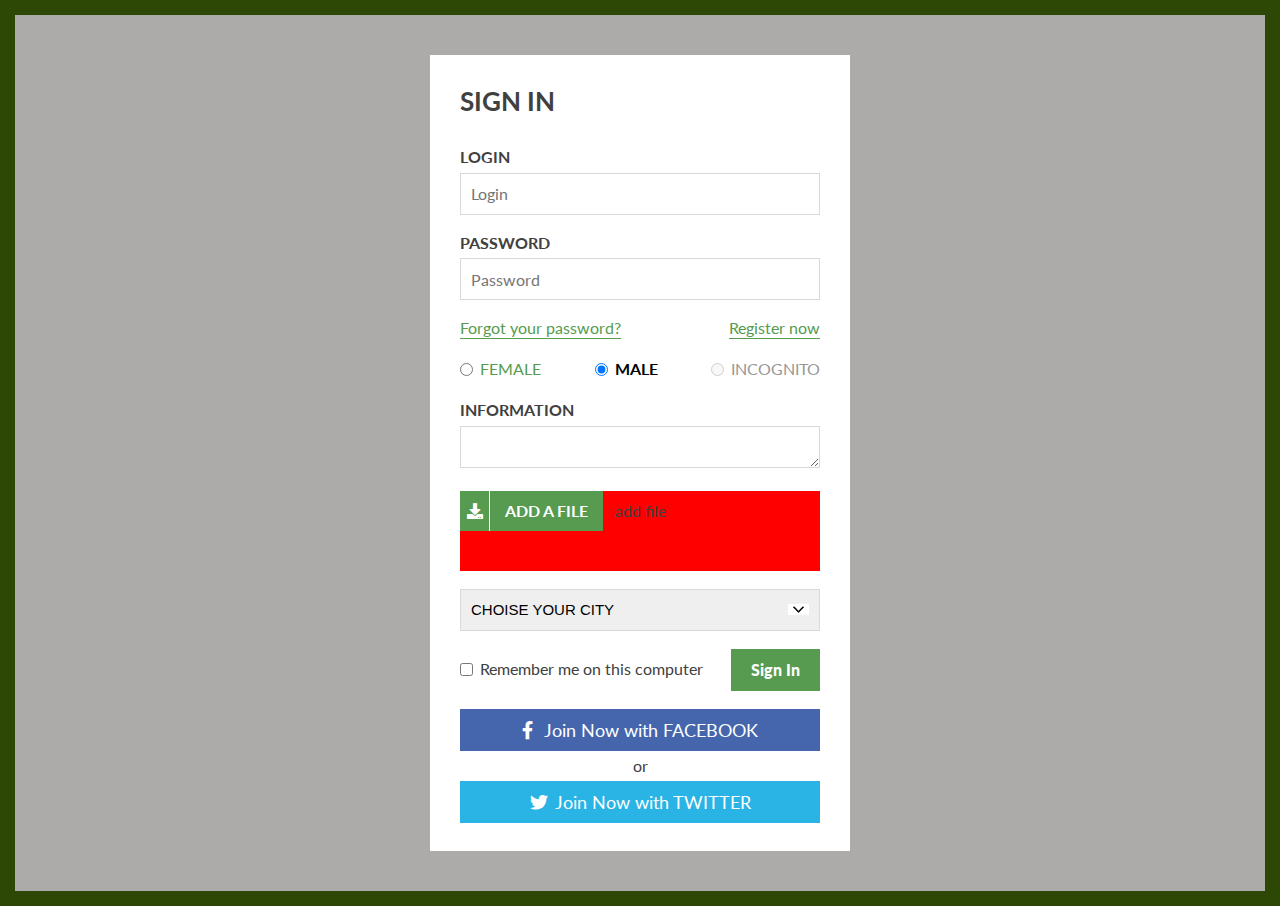
<file: form/index.html>
<!DOCTYPE html>
<html lang="en">
<head>
  <meta charset="UTF-8">
  <meta http-equiv="X-UA-Compatible" content="IE=edge">
  <meta name="viewport" content="width=device-width, initial-scale=1.0 maximum-scale=1.0, user-scalable=no ">
  <title>Form</title>
  <link rel="preconnect" href="https://fonts.gstatic.com">
  <link rel="preconnect" href="https://fonts.gstatic.com">
<link href="https://fonts.googleapis.com/css2?family=Lato:wght@400;700;900&display=swap" rel="stylesheet">
  <link rel="stylesheet" href="css/all.css">
  <link rel="stylesheet" href="css/style.css">
</head>
<body>
  <div class="page">
    <form action="#" method="GET">
      <div class="form">
        <h1 class="title">sign in</h1>
        <div class="input-form">
          <label for="login" class="label">login</label>
          <input class="input" type="label" placeholder="Login" id="login">
        </div>
        <div class="input-form">
          <label for="password" class="label">Password</label>
          <input class="input" type="password" placeholder="Password" id="password">
        </div>
          <div class="input-form">
            <div class="links">
              <a class="link-form" href="#">Forgot your password?</a>
              <a class="link-form" href="#">Register now</a>
            </div>
         </div>
          <div class="input-form">
            <div class="radio">
              <div class="form-radio">
                <input class=" input-check" type="radio" id="female" name="male">
                <label class="radio-style" for="female">female</label>
              </div>
              <div class="form-radio">
                <input checked class="input-check" type="radio" id="male" name="male">
                <label class="radio-style" for="male">male</label>
              </div>
              <div class="form-radio">
                <input class="input-check" type="radio" id="secret" disabled name="male">
                <label class="radio-style" for="secret">Incognito</label>
              </div>
            </div>
         </div>
           <div class="input-form">
            <label class="label-info label text" for="textarea">Information</label>
            <textarea class="input" name="iformation" id="textarea" rows="5"></textarea>
           </div>
           <div class="input-form">
             <div class="file">
              <label class="label-file label text" for="file">
                <div class="icon-wrapper"><i class="fas fa-download icon"></i></div>
                <div class="file-text">add a file</div>
              </label>
              <input class="input-file" type="file" id="file" name="file">
             </div>
             <div class="hover-file">
               add file
             </div>
           </div>
           <div class="input-form">
            <select class="input" id="select">
              <option selected>choise your city</option> 
              <option value="Kyiv">Kyiv</option>
              <option value="Kharkiv">Kharkiv</option>
              <option value="Odesa">Odesa</option>
              <option value="Dnipro">Dnipro</option>
              <option value="Zaporizhzhia">Zaporizhzhia</option>
            </select>
          </div>
           <div class="input-form remember-me">
            <div class="form-check">
                <input class="input-check" type="checkbox" id="remember-me">
                <label class="label-remember" for="remember-me">Remember me on this computer
                </label> 
              </div>
              <button class="btn" type="submit">Sign In</button>
          </div>
          <div class="input-form">
            <button class="btn btn-fb"><i class="fab fa-facebook-f"></i> Join Now with <span class="upper">FACEBOOK</span></button>
            <span class="splitter">or</span>
            <button class="btn btn-twit"><i class="fab fa-twitter"></i>Join Now with <span  class="upper">twitter</span></button>
          </div>
         </div>
       </div>
      </div>
    </form>
  </div>
</body>
</html>
</file>
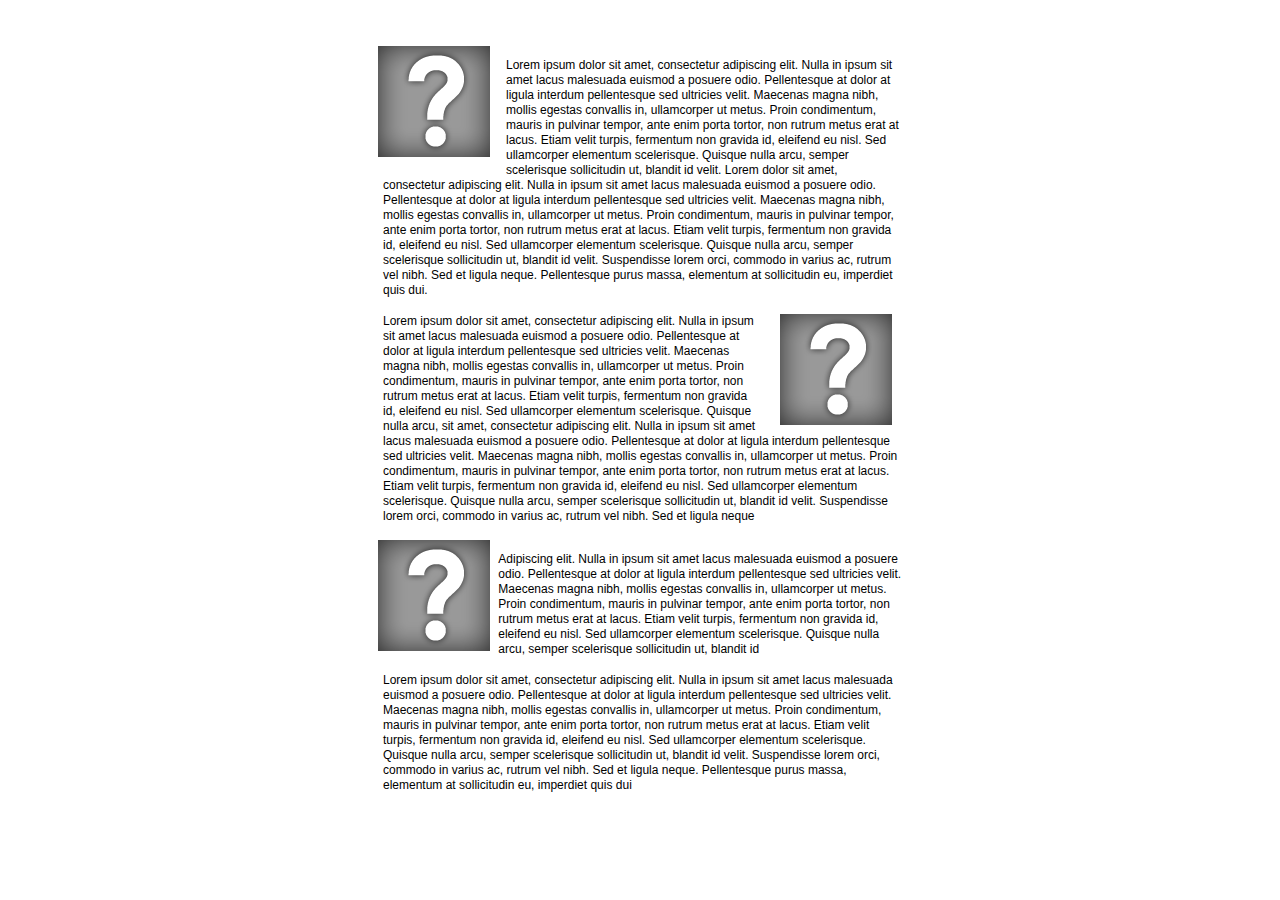
<file: float1.html>
<!DOCTYPE html>
<html lang="en">
<head>
  <meta charset="UTF-8">
  <meta name="viewport" content="width=device-width, initial-scale=1.0">
  <title>float1</title>
  <link rel="stylesheet" href="css/style.css">
</head>
<body>
  <div class="test-float">
    <img class="img-left" src="img/icon.png" alt="">
    <p>
      Lorem ipsum dolor sit amet, consectetur adipiscing elit. Nulla in ipsum sit amet lacus malesuada euismod a posuere odio. Pellentesque at dolor at ligula interdum pellentesque sed ultricies velit. Maecenas magna nibh, mollis egestas convallis in, ullamcorper ut metus. Proin condimentum, mauris in pulvinar tempor, ante enim porta tortor, non rutrum metus erat at lacus. Etiam velit turpis, fermentum non gravida id, eleifend eu nisl. Sed ullamcorper elementum scelerisque. Quisque nulla arcu, semper scelerisque sollicitudin ut, blandit id velit. Lorem dolor sit amet, consectetur adipiscing elit. Nulla in ipsum sit amet lacus malesuada euismod a posuere odio. Pellentesque at dolor at ligula interdum pellentesque sed ultricies velit. Maecenas magna nibh, mollis egestas convallis in, ullamcorper ut metus. Proin condimentum, mauris in pulvinar tempor, ante enim porta tortor, non rutrum metus erat at lacus. Etiam velit turpis, fermentum non gravida id, eleifend eu nisl. Sed ullamcorper elementum scelerisque. Quisque nulla arcu, semper scelerisque sollicitudin ut, blandit id velit. Suspendisse lorem orci, commodo in varius ac, rutrum vel nibh. Sed et ligula neque. Pellentesque purus massa, elementum at sollicitudin eu, imperdiet quis dui. 
    </p>
    
    <img class="img-right" src="img/icon.png" alt="">
    <p>
      Lorem ipsum dolor sit amet, consectetur adipiscing elit. Nulla in ipsum sit amet lacus malesuada euismod a posuere odio. Pellentesque at dolor at ligula interdum pellentesque sed ultricies velit. Maecenas magna nibh, mollis egestas convallis in, ullamcorper ut metus. Proin condimentum, mauris in pulvinar tempor, ante enim porta tortor, non rutrum metus erat at lacus. Etiam velit turpis, fermentum non gravida id, eleifend eu nisl. Sed ullamcorper elementum scelerisque. Quisque nulla arcu,  sit amet, consectetur adipiscing elit. Nulla in ipsum sit amet lacus malesuada euismod a posuere odio. Pellentesque at dolor at ligula interdum pellentesque sed ultricies velit. Maecenas magna nibh, mollis egestas convallis in, ullamcorper ut metus. Proin condimentum, mauris in pulvinar tempor, ante enim porta tortor, non rutrum metus erat at lacus. Etiam velit turpis, fermentum non gravida id, eleifend eu nisl. Sed ullamcorper elementum scelerisque. Quisque nulla arcu, semper scelerisque sollicitudin ut, blandit id velit. Suspendisse lorem orci, commodo in varius ac, rutrum vel nibh. Sed et ligula neque
    </p>

      <div class="left-column">
        <img class="img-left" src="img/icon.png" alt="">
      </div>
      <div class="right-column">
        <p>
          Adipiscing elit. Nulla in ipsum sit amet lacus malesuada euismod a posuere odio. Pellentesque at dolor at ligula interdum pellentesque sed ultricies velit. Maecenas magna nibh, mollis egestas convallis in, ullamcorper ut metus. Proin condimentum, mauris in pulvinar tempor, ante enim porta tortor, non rutrum metus erat at lacus. Etiam velit turpis, fermentum non gravida id, eleifend eu nisl. Sed ullamcorper elementum scelerisque. Quisque nulla arcu, semper scelerisque sollicitudin ut, blandit id
          </p>
      </div>

      <div class="last-paragraph">
        <p>
          Lorem ipsum dolor sit amet, consectetur adipiscing elit. Nulla in ipsum sit amet lacus malesuada euismod a posuere odio. Pellentesque at dolor at ligula interdum pellentesque sed ultricies velit. Maecenas magna nibh, mollis egestas convallis in, ullamcorper ut metus. Proin condimentum, mauris in pulvinar tempor, ante enim porta tortor, non rutrum metus erat at lacus. Etiam velit turpis, fermentum non gravida id, eleifend eu nisl. Sed ullamcorper elementum scelerisque. Quisque nulla arcu, semper scelerisque sollicitudin ut, blandit id velit. Suspendisse lorem orci, commodo in varius ac, rutrum vel nibh. Sed et ligula neque. Pellentesque purus massa, elementum at sollicitudin eu, imperdiet quis dui
        </p>
     </div>
  </div>

 
























   
          <script src="js/script.js"></script>
</body>
</html>
</file>
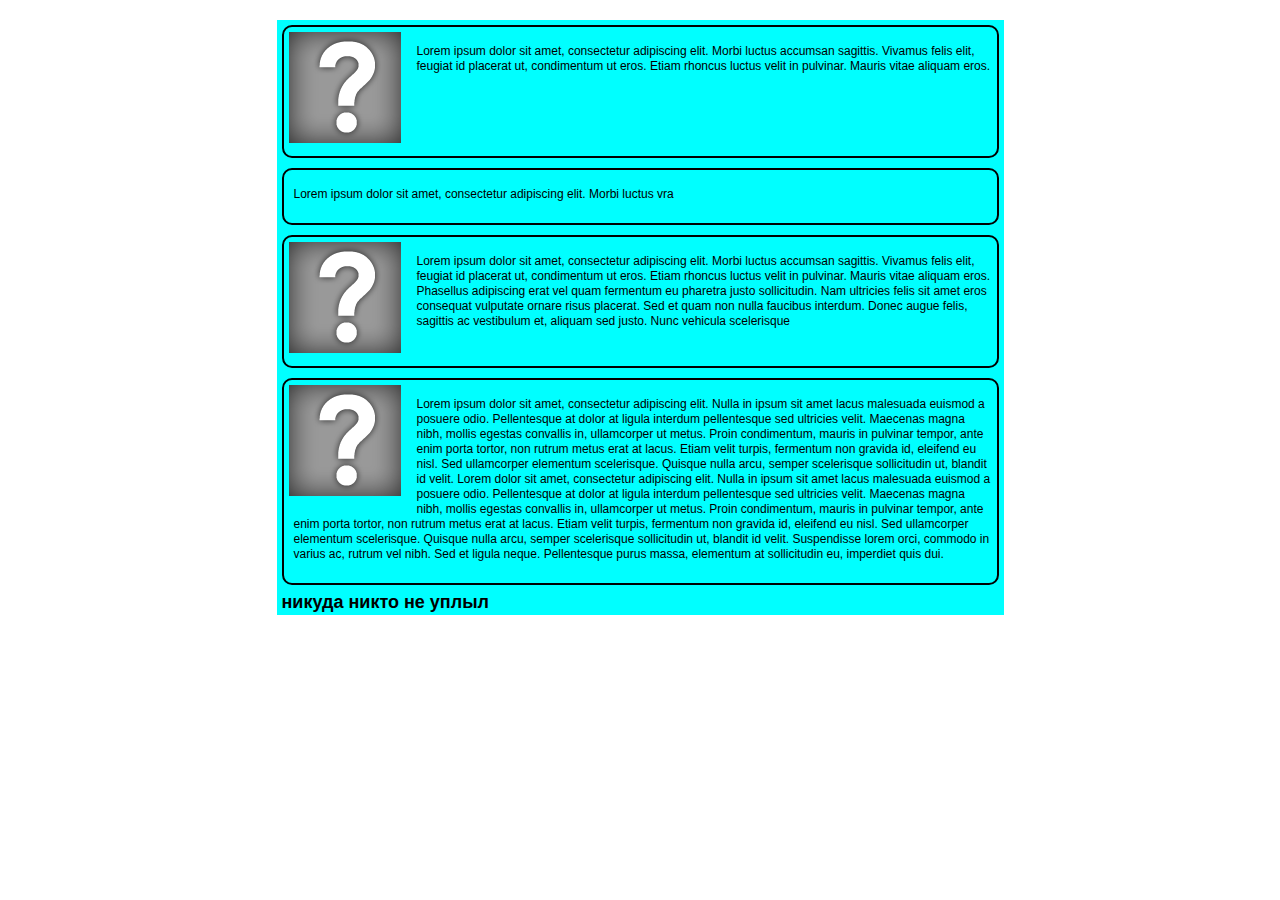
<file: float2.html>
<!DOCTYPE html>
<html lang="en">
<head>
  <meta charset="UTF-8">
  <meta name="viewport" content="width=device-width, initial-scale=1.0">
  <title>Float2</title>
  <link rel="stylesheet" href="css/style.css">
</head>
<body>
  <div class="float-second">
    <div class="inner fix">
      <img class="img-left" src="img/icon.png" alt="">
      <p>
        Lorem ipsum dolor sit amet, consectetur adipiscing elit. Morbi luctus accumsan sagittis. Vivamus felis elit, feugiat id placerat ut, condimentum ut eros. Etiam rhoncus luctus velit in pulvinar. Mauris vitae aliquam eros.
      </p>
    </div>

    <div class="inner">
        <p>Lorem ipsum dolor sit amet, consectetur adipiscing elit. Morbi luctus vra</p>
    </div>

    <div class="inner">
      <!-- <div class="left-column left-second"> -->
        <img class="img-left" src="img/icon.png" alt="">
      <!-- </div> -->
      <!-- <div class="right-column right-second"> -->
        <p>
          Lorem ipsum dolor sit amet, consectetur adipiscing elit. Morbi luctus accumsan sagittis. Vivamus felis elit, feugiat id placerat ut, condimentum ut eros. Etiam rhoncus luctus velit in pulvinar. Mauris vitae aliquam eros. Phasellus adipiscing erat vel quam fermentum eu pharetra justo sollicitudin. Nam ultricies felis sit amet eros consequat vulputate ornare risus placerat. Sed et quam non nulla faucibus interdum. Donec augue felis, sagittis ac vestibulum et, aliquam sed justo. Nunc vehicula scelerisque 
          </p>
          <div class="clearfix"></div>
      </div>
    <!-- </div> -->

    <div class="inner">
      <img class="img-left" src="img/icon.png" alt="">
      <p>
        Lorem ipsum dolor sit amet, consectetur adipiscing elit. Nulla in ipsum sit amet lacus malesuada euismod a posuere odio. Pellentesque at dolor at ligula interdum pellentesque sed ultricies velit. Maecenas magna nibh, mollis egestas convallis in, ullamcorper ut metus. Proin condimentum, mauris in pulvinar tempor, ante enim porta tortor, non rutrum metus erat at lacus. Etiam velit turpis, fermentum non gravida id, eleifend eu nisl. Sed ullamcorper elementum scelerisque. Quisque nulla arcu, semper scelerisque sollicitudin ut, blandit id velit. Lorem dolor sit amet, consectetur adipiscing elit. Nulla in ipsum sit amet lacus malesuada euismod a posuere odio. Pellentesque at dolor at ligula interdum pellentesque sed ultricies velit. Maecenas magna nibh, mollis egestas convallis in, ullamcorper ut metus. Proin condimentum, mauris in pulvinar tempor, ante enim porta tortor, non rutrum metus erat at lacus. Etiam velit turpis, fermentum non gravida id, eleifend eu nisl. Sed ullamcorper elementum scelerisque. Quisque nulla arcu, semper scelerisque sollicitudin ut, blandit id velit. Suspendisse lorem orci, commodo in varius ac, rutrum vel nibh. Sed et ligula neque. Pellentesque purus massa, elementum at sollicitudin eu, imperdiet quis dui. 
      </p>
      <div class="clearfix"></div>
    </div>
    <h2>никуда никто не уплыл</h2>
  </div>
 
  












  <script src="js/script.js"></script> 
</body>
</html>
</file>
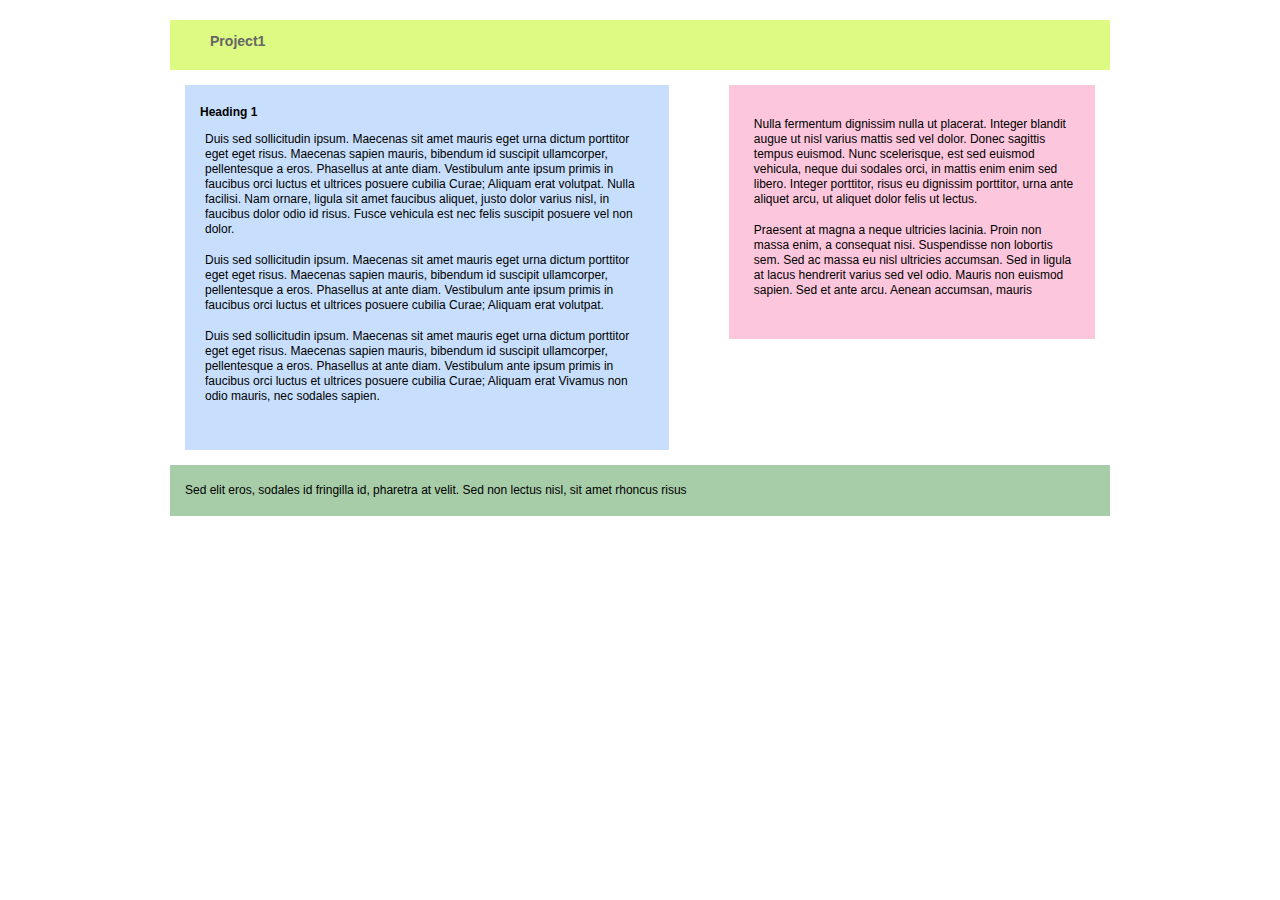
<file: page1.html>
<!DOCTYPE html>
<html lang="en">

<head>
  <meta charset="UTF-8">
  <meta name="viewport" content="width=device-width, initial-scale=1.0">
  <title>variant2</title>
  <link rel="stylesheet" href="https://cdn.jsdelivr.net/npm/bootstrap@4.5.3/dist/css/bootstrap.min.css"
  integrity="sha384-TX8t27EcRE3e/ihU7zmQxVncDAy5uIKz4rEkgIXeMed4M0jlfIDPvg6uqKI2xXr2" crossorigin="anonymous">
  <link rel="stylesheet" href="css/style.css">
</head>

<body>
  <div class="wraper">
    <header>
      <h3>Project1</h3>
    </header>
    <div class="content">
      <main>
        <div class="main-inner">
          <h4><strong>Heading 1</strong> </h4>
          <p>Duis sed sollicitudin ipsum. Maecenas sit amet mauris eget urna dictum porttitor eget eget risus.
            Maecenas sapien mauris, bibendum id suscipit ullamcorper, pellentesque a eros. Phasellus at ante
            diam. Vestibulum ante ipsum primis in faucibus orci luctus et ultrices posuere cubilia Curae;
            Aliquam erat volutpat. Nulla facilisi. Nam ornare, ligula sit amet faucibus aliquet, justo dolor
            varius nisl, in faucibus dolor odio id risus. Fusce vehicula est nec felis suscipit posuere vel
            non dolor. </p>
            <p>Duis sed sollicitudin ipsum. Maecenas sit amet mauris eget urna dictum porttitor eget eget risus.
              Maecenas sapien mauris, bibendum id suscipit ullamcorper, pellentesque a eros. Phasellus at ante
              diam. Vestibulum ante ipsum primis in faucibus orci luctus et ultrices posuere cubilia Curae;
              Aliquam erat volutpat. </p>
              <p>Duis sed sollicitudin ipsum. Maecenas sit amet mauris eget urna dictum porttitor eget eget risus.
                Maecenas sapien mauris, bibendum id suscipit ullamcorper, pellentesque a eros. Phasellus at ante
                diam. Vestibulum ante ipsum primis in faucibus orci luctus et ultrices posuere cubilia Curae;
                Aliquam erat Vivamus non odio mauris, nec sodales sapien.</p>
              </div>
            </main>
            <aside>
              <div class="aside-inner">
                <p>Nulla fermentum dignissim nulla ut placerat. Integer blandit augue ut nisl varius mattis sed vel
                  dolor. Donec sagittis tempus euismod. Nunc scelerisque, est sed euismod vehicula, neque dui
                  sodales orci, in mattis enim enim sed libero. Integer porttitor, risus eu dignissim porttitor,
                  urna ante aliquet arcu, ut aliquet dolor felis ut lectus. </p>
                  
                  <p>
                    
                    Praesent at magna a neque ultricies lacinia. Proin non massa enim, a consequat nisi. Suspendisse
                    non lobortis sem. Sed ac massa eu nisl ultricies accumsan. Sed in ligula at lacus hendrerit
                    varius sed vel odio. Mauris non euismod sapien. Sed et ante arcu. Aenean accumsan, mauris
                  </p>
                </div>
              </aside>
              
            </div>
            <footer>
              Sed elit eros, sodales id fringilla id, pharetra at velit. Sed non lectus nisl, sit amet rhoncus risus
            </footer>
          </wraper>
          
          
          
       
     

        
          
          
          
          
          
          
          
          
          
          
          <script src="https://code.jquery.com/jquery-3.5.1.slim.min.js"
          integrity="sha384-DfXdz2htPH0lsSSs5nCTpuj/zy4C+OGpamoFVy38MVBnE+IbbVYUew+OrCXaRkfj"
          crossorigin="anonymous"></script>
          <script src="https://cdn.jsdelivr.net/npm/bootstrap@4.5.3/dist/js/bootstrap.bundle.min.js"
          integrity="sha384-ho+j7jyWK8fNQe+A12Hb8AhRq26LrZ/JpcUGGOn+Y7RsweNrtN/tE3MoK7ZeZDyx"
          crossorigin="anonymous"></script>
          <script src="js/script.js"></script>
        </body>
        
        </html>
</file>
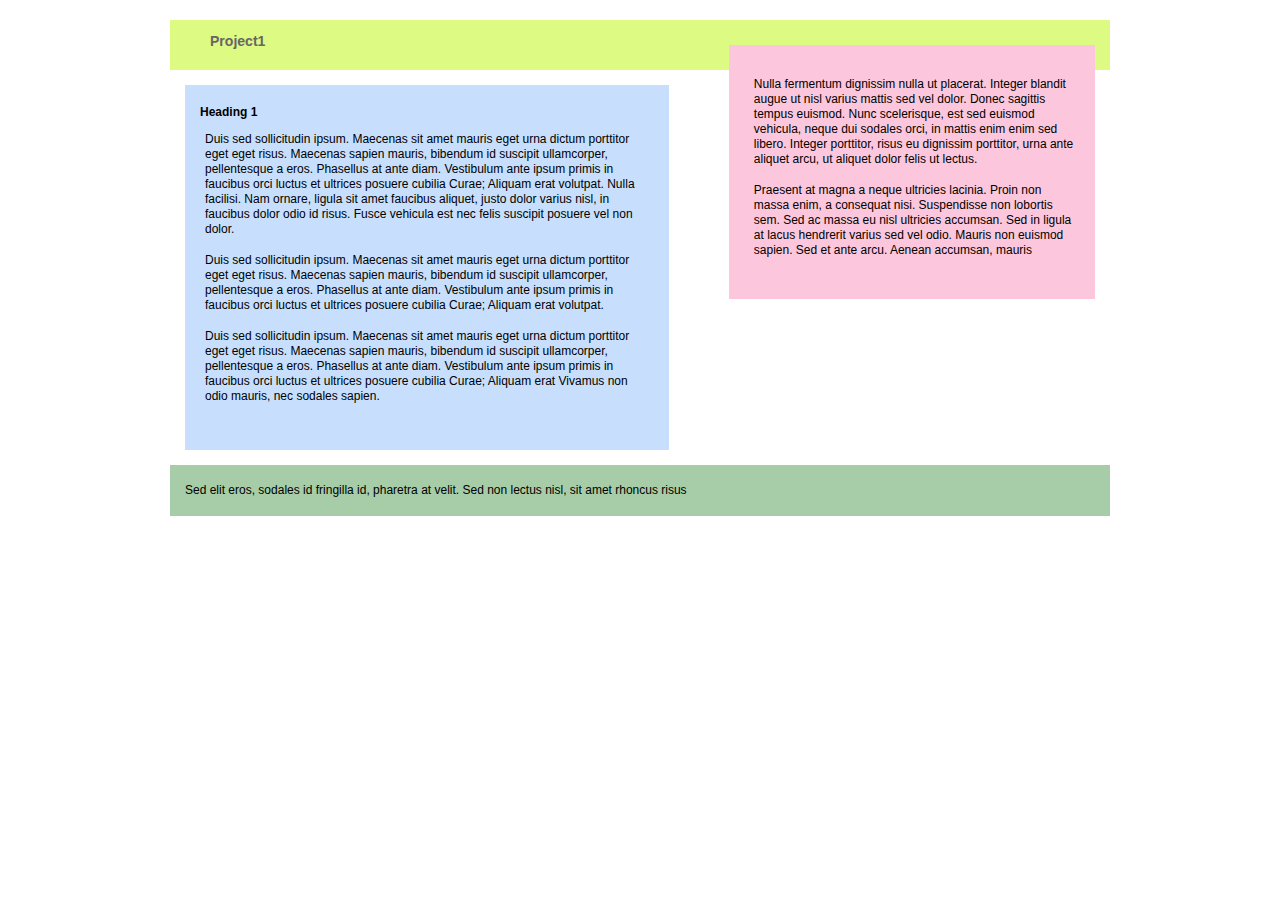
<file: page2.html>
<!DOCTYPE html>
<html lang="en">
<head>
    <meta charset="UTF-8">
    <meta name="viewport" content="width=device-width, initial-scale=1.0">
    <title>variant2</title>
    <link rel="stylesheet" href="https://cdn.jsdelivr.net/npm/bootstrap@4.5.3/dist/css/bootstrap.min.css" integrity="sha384-TX8t27EcRE3e/ihU7zmQxVncDAy5uIKz4rEkgIXeMed4M0jlfIDPvg6uqKI2xXr2" crossorigin="anonymous">
    <link rel="stylesheet" href="css/style.css">
</head>
<body>
  <div class="wraper">
      <header>
         <h3>Project1</h3>
      </header>
      <div class="content">
          <main>
              <div class="main-inner">
                  <h4><strong>Heading 1</strong> </h4>
                  <p>Duis sed sollicitudin ipsum. Maecenas sit amet mauris eget urna dictum porttitor eget eget risus. Maecenas sapien mauris, bibendum id suscipit ullamcorper, pellentesque a eros. Phasellus at ante diam. Vestibulum ante ipsum primis in faucibus orci luctus et ultrices posuere cubilia Curae; Aliquam erat volutpat. Nulla facilisi. Nam ornare, ligula sit amet faucibus aliquet, justo dolor varius nisl, in faucibus dolor odio id risus. Fusce vehicula est nec felis suscipit posuere vel non dolor. </p>
                  <p>Duis sed sollicitudin ipsum. Maecenas sit amet mauris eget urna dictum porttitor eget eget risus. Maecenas sapien mauris, bibendum id suscipit ullamcorper, pellentesque a eros. Phasellus at ante diam. Vestibulum ante ipsum primis in faucibus orci luctus et ultrices posuere cubilia Curae; Aliquam erat volutpat. </p>
                  <p>Duis sed sollicitudin ipsum. Maecenas sit amet mauris eget urna dictum porttitor eget eget risus. Maecenas sapien mauris, bibendum id suscipit ullamcorper, pellentesque a eros. Phasellus at ante diam. Vestibulum ante ipsum primis in faucibus orci luctus et ultrices posuere cubilia Curae; Aliquam erat Vivamus non odio mauris, nec sodales sapien.</p>
          </div>
      </main>
      <aside>
          <div class="aside-inner higher">
              <p>Nulla fermentum dignissim nulla ut placerat. Integer blandit augue ut nisl varius mattis sed vel dolor. Donec sagittis tempus euismod. Nunc scelerisque, est sed euismod vehicula, neque dui sodales orci, in mattis enim enim sed libero. Integer porttitor, risus eu dignissim porttitor, urna ante aliquet arcu, ut aliquet dolor felis ut lectus. </p>
              
              <p>
                  
Praesent at magna a neque ultricies lacinia. Proin non massa enim, a consequat nisi. Suspendisse non lobortis sem. Sed ac massa eu nisl ultricies accumsan. Sed in ligula at lacus hendrerit varius sed vel odio. Mauris non euismod sapien. Sed et ante arcu.  Aenean accumsan, mauris 
              </p>
          </div>
      </aside>
    
  </div>
  <footer>
    Sed elit eros, sodales id fringilla id, pharetra at velit. Sed non lectus nisl, sit amet rhoncus risus
  </footer>
</wraper>

    
    
    
    
    
    
    
    
    

    





    <script src="https://code.jquery.com/jquery-3.5.1.slim.min.js" integrity="sha384-DfXdz2htPH0lsSSs5nCTpuj/zy4C+OGpamoFVy38MVBnE+IbbVYUew+OrCXaRkfj" crossorigin="anonymous"></script>
    <script src="https://cdn.jsdelivr.net/npm/bootstrap@4.5.3/dist/js/bootstrap.bundle.min.js" integrity="sha384-ho+j7jyWK8fNQe+A12Hb8AhRq26LrZ/JpcUGGOn+Y7RsweNrtN/tE3MoK7ZeZDyx" crossorigin="anonymous"></script> 
    <script src="js/script.js"></script> 
</body>
</html>
</file>
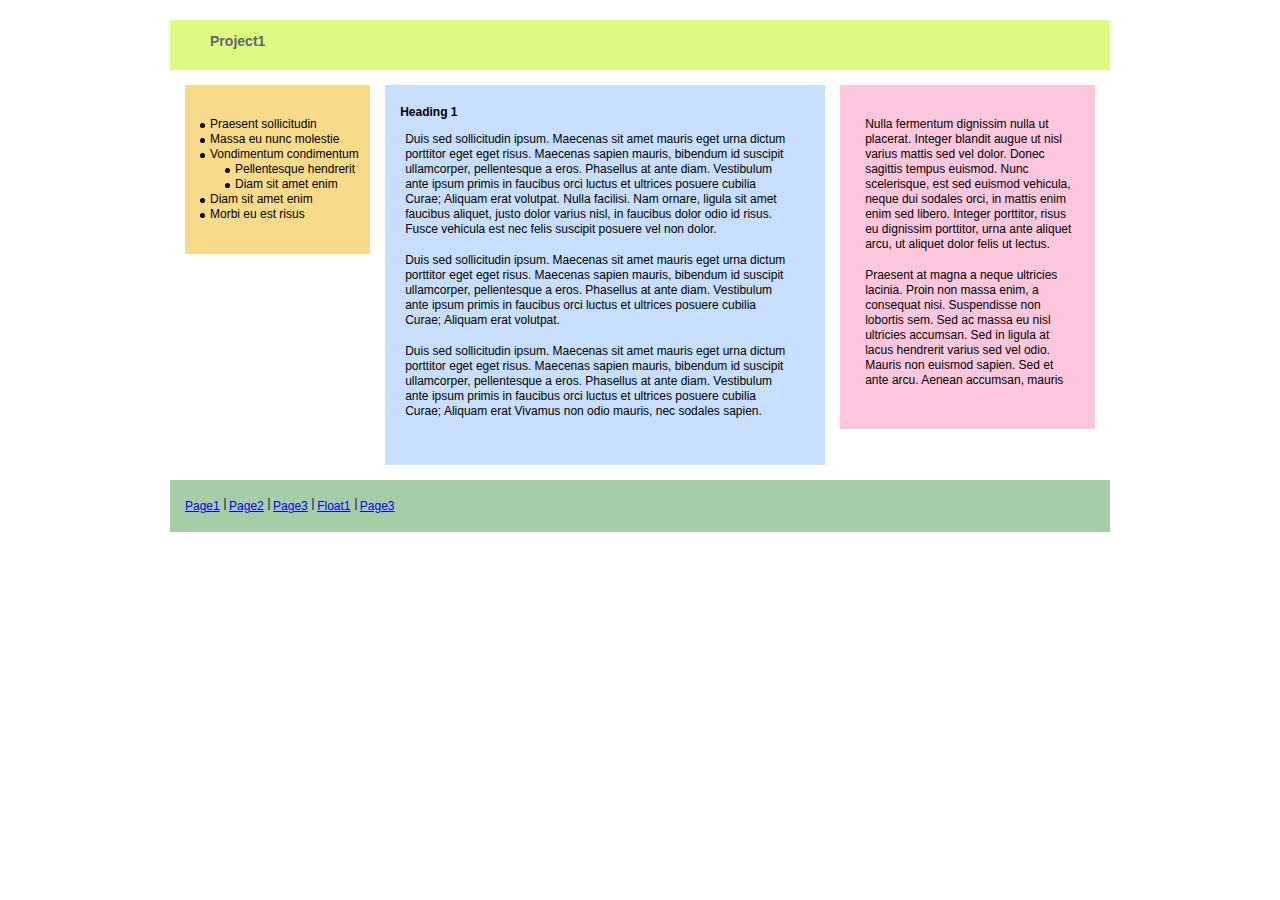
<file: page3.html>
<!DOCTYPE html>
<html lang="en">
<head>
    <meta charset="UTF-8">
    <meta name="viewport" content="width=device-width, initial-scale=1.0">
    <title>variant2</title>
    <link rel="stylesheet" href="https://cdn.jsdelivr.net/npm/bootstrap@4.5.3/dist/css/bootstrap.min.css" integrity="sha384-TX8t27EcRE3e/ihU7zmQxVncDAy5uIKz4rEkgIXeMed4M0jlfIDPvg6uqKI2xXr2" crossorigin="anonymous">
    <link rel="stylesheet" href="css/style.css">
</head>
<body>
  <div class="wraper">
      <header>
         <h3>Project1</h3>
      </header>
      <div class="content">
          <aside class="aside-1">
              <div class="aside-iner third">
                  <ul>
                      <li>Praesent sollicitudin </li>
                      <li>Massa eu nunc molestie </li>
                      <li>Vondimentum condimentum</li>
                      <ul class="second">
                        <li>Pellentesque hendrerit </li>
                        <li>Diam sit amet enim</li>
                      </ul>
                      <li>Diam sit amet enim</li>
                      <li>Morbi eu est risus </li>
                  </ul>
              </div>
          </aside>

          <main class="main-1">
              <div class="main-inner third">
                  <h4><strong>Heading 1</strong> </h4>
                  <p>Duis sed sollicitudin ipsum. Maecenas sit amet mauris eget urna dictum porttitor eget eget risus. Maecenas sapien mauris, bibendum id suscipit ullamcorper, pellentesque a eros. Phasellus at ante diam. Vestibulum ante ipsum primis in faucibus orci luctus et ultrices posuere cubilia Curae; Aliquam erat volutpat. Nulla facilisi. Nam ornare, ligula sit amet faucibus aliquet, justo dolor varius nisl, in faucibus dolor odio id risus. Fusce vehicula est nec felis suscipit posuere vel non dolor. </p>
                  <p>Duis sed sollicitudin ipsum. Maecenas sit amet mauris eget urna dictum porttitor eget eget risus. Maecenas sapien mauris, bibendum id suscipit ullamcorper, pellentesque a eros. Phasellus at ante diam. Vestibulum ante ipsum primis in faucibus orci luctus et ultrices posuere cubilia Curae; Aliquam erat volutpat. </p>
                  <p>Duis sed sollicitudin ipsum. Maecenas sit amet mauris eget urna dictum porttitor eget eget risus. Maecenas sapien mauris, bibendum id suscipit ullamcorper, pellentesque a eros. Phasellus at ante diam. Vestibulum ante ipsum primis in faucibus orci luctus et ultrices posuere cubilia Curae; Aliquam erat Vivamus non odio mauris, nec sodales sapien.</p>
          </div>
      </main>

      <aside class="aside-2">
          <div class="aside-inner">
              <p>
                Nulla fermentum dignissim nulla ut placerat. Integer blandit augue ut nisl varius mattis sed vel dolor. Donec sagittis tempus euismod. Nunc scelerisque, est sed euismod vehicula, neque dui sodales orci, in mattis enim enim sed libero. Integer porttitor, risus eu dignissim porttitor, urna ante aliquet arcu, ut aliquet dolor felis ut lectus. </p>
              <p>
                Praesent at magna a neque ultricies lacinia. Proin non massa enim, a consequat nisi. Suspendisse non lobortis sem. Sed ac massa eu nisl ultricies accumsan. Sed in ligula at lacus hendrerit varius sed vel odio. Mauris non euismod sapien. Sed et ante arcu.  Aenean accumsan, mauris 
              </p>
          </div>
      </aside>
    </div>

  <footer>
      <nav>
         <a class="nav-link" href="page1.html">Page1</a>
         <a class="nav-link" href="page2.html">Page2</a>
         <a class="nav-link" href="page3.html">Page3</a>
         <a class="nav-link" href="float1.html">Float1</a>
         <a class="nav-link" href="float2.html">Page3</a>
      </nav>
  </footer>
</wraper>

    
    
    
    
    
    
    
    
    

    





    <script src="https://code.jquery.com/jquery-3.5.1.slim.min.js" integrity="sha384-DfXdz2htPH0lsSSs5nCTpuj/zy4C+OGpamoFVy38MVBnE+IbbVYUew+OrCXaRkfj" crossorigin="anonymous"></script>
    <script src="https://cdn.jsdelivr.net/npm/bootstrap@4.5.3/dist/js/bootstrap.bundle.min.js" integrity="sha384-ho+j7jyWK8fNQe+A12Hb8AhRq26LrZ/JpcUGGOn+Y7RsweNrtN/tE3MoK7ZeZDyx" crossorigin="anonymous"></script> 
    <script src="js/script.js"></script> 
</body>
</html>
</file>
<file: form/css/style.css>
*,
*::after,
*::before {
  box-sizing: border-box;
}

* {
  padding: 0;
  margin: 0;
  border: 0;
}

input,
button,
textarea {
  font-family: inherit;
  outline: none;
}

h1, h2, h3, h4, h5, h6 {
  font-size: inherit;
  font-weight: 400;
}

body {
  font-family: 'Lato', Arial, Helvetica, sans-serif;
  font-size: 16px;
  line-height: 1.3;
  min-width: 320px;
  background: #fff;
  color: #404041;
   margin: 0;
  -webkit-text-size-adjust: none;
  -ms-text-size-adjust: none;
  -ms-word-wrap: break-word;
  word-break: break-word;
}

.page {
  background: rgb(172, 171, 170);
  width: 100%;
  padding: 40px;
  border: 15px solid rgb(45, 71, 5);
}

.form {
  max-width: 420px;
  background-color: #fff;
  margin: 0 auto;
  padding: 30px 30px 10px 30px;
}

.input {
  border: 1px solid #d9d9d9;
  width: 100%; 
  padding: 9px 10px;
  outline: none;
  font-size: 16px;
  line-height: 22px;
  height: 42px;
}

.input:focus {
  border-color: rgba(90, 92, 90, 0.582);
}

.title {
  font-size: 26px;
  font-weight: 700;
  margin: 0 0 28px;
  text-transform: uppercase;
}

.label {
  display: block;
  font-size: 16px;
  font-weight: 700;
  text-transform: uppercase;
  margin: 0 0 5px;
}

.input-form {
  margin: 0 0 18px;
}

.sign-in {
  display: flex;
  justify-content: space-between;
  align-items: baseline;
  margin: 0 0 20px;
}

.btn {
  background: #569b4f;
  color: #fff;
  font-size: 16px;
  line-height: 22px;
  padding: 10px 20px;
  white-space: nowrap;
  font-weight: 900;
  cursor: pointer;
  text-align: center;
  /* width: 100%; */
  display: block;
  text-decoration: none;
}

.btn:hover {
  background: rgb(77, 129, 77);
}

.links {
  display: flex;
  justify-content: space-between;
  margin: 0 0 20px;
} 

.link-form {
  color: #569b4f;
  text-decoration: none;
  display: inline-block;
  position: relative;
}

.link-form::after {
  content:"";
  height: 1px;
  width: 100%;
  background: currentColor;
  position: absolute;
  bottom: 0;
  left: 0;
}

.link-form:hover {
  color: #4566ac;
}

.link-form::after:hover {
  display: none;
}

.radio {
  display: flex;
  justify-content: space-between;
  margin: 0 0 20px;
}

.radio-style {
  color: #569b4f;
  text-transform: uppercase;
  font-weight: 400;
}

.input-check:disabled + label {
  color:rgb(151, 151, 151);
}

 textarea.input {
  width: 100%;
  resize: vertical;
}

.info {
  margin: 0 0 20px;
}

.info-textarea:focus {
  background: none;
}

.icon {
  color: #fff;
}

.file {
  text-align: center;
}

.input-file {
  visibility: hidden;
  opacity: 0;
  position: absolute;
}

.icon-wrapper {
  height: 40px;
  width: 40px;
  display: flex;
  border-right: 1px solid #fff;
  justify-content: center;
  align-items: center;
}

.label-file {
  background: #569b4f;
  display: flex;
  justify-content: center;
  margin: 0;
  cursor: pointer;
  position: absolute;
  z-index: 1;
}

.hover-file {
  height: 80px;
  background-color: red;
  text-align: center;
  padding: 10px;
  position: relative;
}

.label-file:hover {
  background: rgb(77, 129, 77);
  /* height: 80px; */
}

.file-text {
  color: #fff;
  width: 100%;
  padding: 10px;
}

.select {
  margin: 0 0 20px;
}

select.input {
  outline: none;
  font-size: 15px;
  text-transform: uppercase;
  font-weight: 400;
  display: block;
  background-image: url(../img/arrow.png.png);
  -webkit-appearance: none;
  -moz-appearance: none;
  -ms-appearance: none;
  appearance: none;
  background-repeat: no-repeat;
  background-position: right 10px top 50%;
  padding-right: 20px;
  padding-left: 10px;
  background-size: 21px auto;
}

.form-check, 
.form-radio {
  padding: 0 0 0 20px;
  position: relative;
}

.remember-me {
  display: flex;
  justify-content: space-between;
  align-items: center;
}

.input-check {
  position: absolute;
  left: 0;
  top: 4px
}

.input-check:checked + label {
  color: #000;
  font-weight: 700;
}

.label-remember {
  display: inline-block;
  vertical-align: top;
}

.splitter {
  text-align: center;
  display: block;
  margin: 5px;
}

.btn.btn-fb,
.btn.btn-twit {
  font-size: 18px;
  font-weight: 400;
  width: 100%;
}

.btn.btn-fb {
  background: #4566ac;
}

.btn.btn-twit {
  background: #2ab3e5;
}

.btn.btn-fb:hover {
  background: #274c9b
}

.btn.btn-twit:hover {
  background: #0b83af
}

.upper {
  text-transform: uppercase;
}

.fab {
  margin: 0 7px 0 0;
}
</file>
<file: css/style.css>
*,
*::before,
*::after {
box-sizing: border-box;
} 

h1, h2, h3, h4, h5, h6 {
    margin: 0;
}

body {
    font-family: Arial, Helvetica, sans-serif;
    font-size: 12px;
    line-height: 15px;
}
/* header */
.wraper {
    max-width: 940px;
    margin: 20px auto;
}

header {
    width: 100%;
    min-height: 50px;
    background-color: #ddfa82;
    padding: 14px 40px;
}

.content {
    display: flex;
    margin: 15px;
}

.main {
    width: 80%;
}

.main-1 {
    width: 50%;
}

.main-inner {
    background-color: #c7dffc;
    margin-right: 60px;
    padding: 20px 30px 30px 15px;
}

.main-inner.third {
  margin-right: 15px;
}

h3 {
    color: #666666;
}

h4 {
    margin-bottom: 10px;
}

.aside {
    width: 20%;
}

.aside-1 {
    width: 22%;
}

.aside-2 {
    width: 28%;
}

.aside-inner {
    background-color: #fcc7dc;
    padding: 20px 16px 25px 20px;
}

.aside-iner.third {
    padding: 20px 5px;
    background-color: #f8db8a;
    margin-right: 15px;
}

ul {
  list-style-type: none;
  padding-inline-start: 10px;
}

.second {
  padding-inline-start: 25px;
}

li::before {
   content: "";
   width: 5px;
   height: 5px;
   background-color: #000;
   display: inline-block;
   border-radius: 5px;
   margin-right: 5px;
  }

.right {
    margin-left: 40px;
}

.aside-inner.higher {
    margin-top: -40px;
}


footer {
    width: 100%;
    min-height: 50px;
    background-color: #a7cda8; 
    padding: 18px 15px;
    margin-bottom: 20px;
}

.nav-link {
    display: inline-block;
    padding: 0;

}

.nav-link::after  {
    content:"";
    width: 2px;
    height: 12px;
    background-color: #5a705b;
    display: inline-block;
    margin-left: 4px;
}

.nav-link:hover {
    text-decoration: underline;
}

.nav-link:last-child::after {
  display: none;
}
  
/* float */

.test-float {
    max-width: 600px;
    padding: 38px;
    margin: 0 auto;
}

.img-left {
  float:left;
  margin-right: 16px;
  margin-bottom: 8px;
}

.img-right {
  float: right;
  margin-left: 20px;
  margin-right: 10px;
}

.left-column {
  float: left;
  width: 22%; 
}

.right-column {
  float: right;
  width: 78%;
}

.last-paragraph {
  clear: both;
}

p {
  margin-left: 5px;
  margin-bottom: 16px;
}

/* float-second */

.float-second {
  max-width: 727px;
  margin: 20px auto;
  padding: 5px;
  background-color: aqua;
}

.inner {
  border: #000 solid 2px;
  padding: 5px;
  border-radius: 10px;
  margin-bottom: 10px;
}

.clearfix {
  clear: both;
}

.inner.fix::after {
  content: "";
  display: block;
  clear: both;
  height: 0;
}

/* flex */
.page {
  background-color: black;
}
</file>
